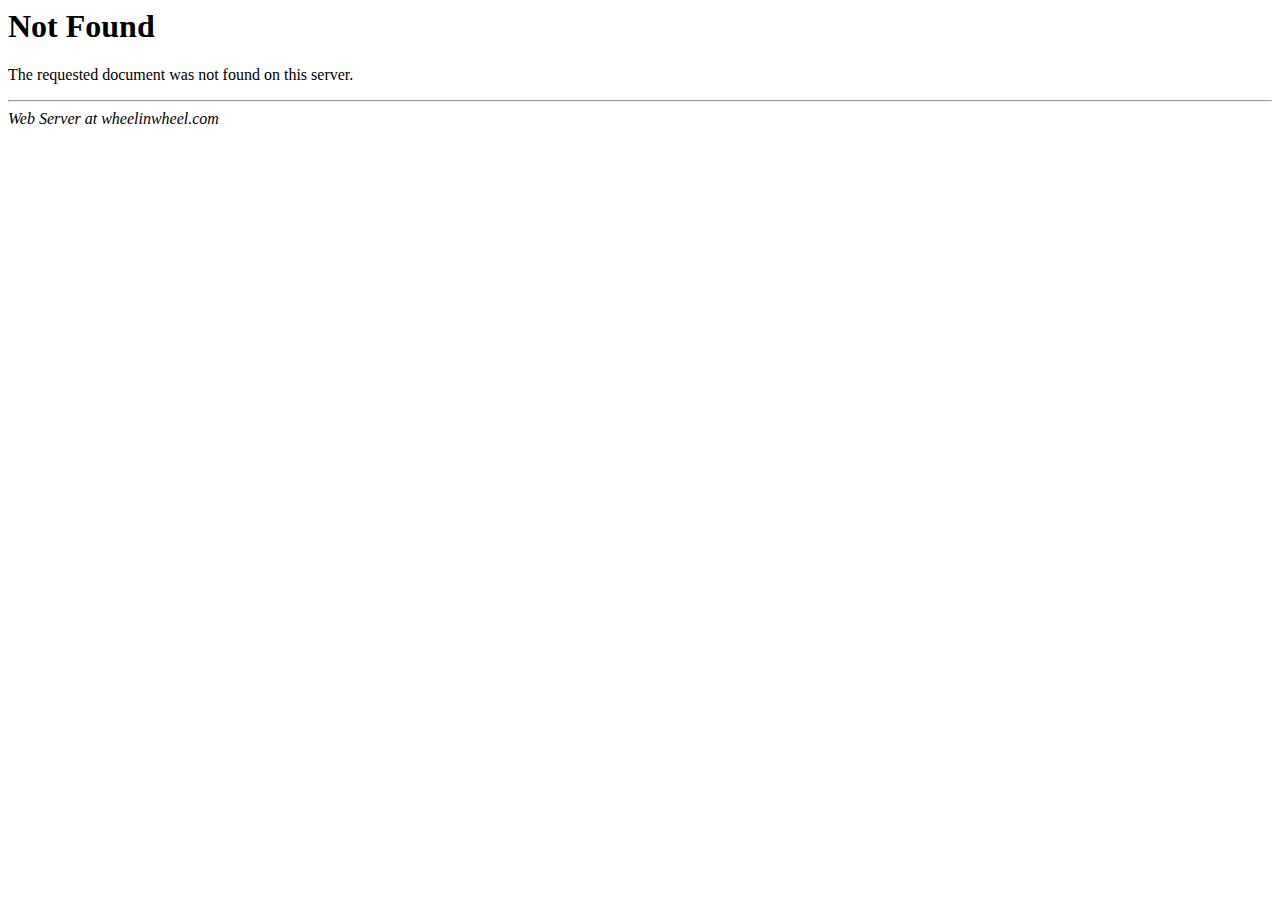
<file: css/magnific-popup.html>
<HTML>
<HEAD>
<TITLE>404 Not Found</TITLE>
<BASE href="/error_docs/"><!--[if lte IE 6]></BASE><![endif]-->
</HEAD>
<BODY>
<H1>Not Found</H1>
The requested document was not found on this server.
<P>
<HR>
<ADDRESS>
Web Server at &#119;&#104;&#101;&#101;&#108;&#105;&#110;&#119;&#104;&#101;&#101;&#108;&#46;&#99;&#111;&#109;
</ADDRESS>
</BODY>
</HTML>

<!--
   - Unfortunately, Microsoft has added a clever new
   - "feature" to Internet Explorer. If the text of
   - an error's message is "too small", specifically
   - less than 512 bytes, Internet Explorer returns
   - its own error message. You can turn that off,
   - but it's pretty tricky to find switch called
   - "smart error messages". That means, of course,
   - that short error messages are censored by default.
   - IIS always returns error messages that are long
   - enough to make Internet Explorer happy. The
   - workaround is pretty simple: pad the error
   - message with a big comment like this to push it
   - over the five hundred and twelve bytes minimum.
   - Of course, that's exactly what you're reading
   - right now.
   -->
</file>
